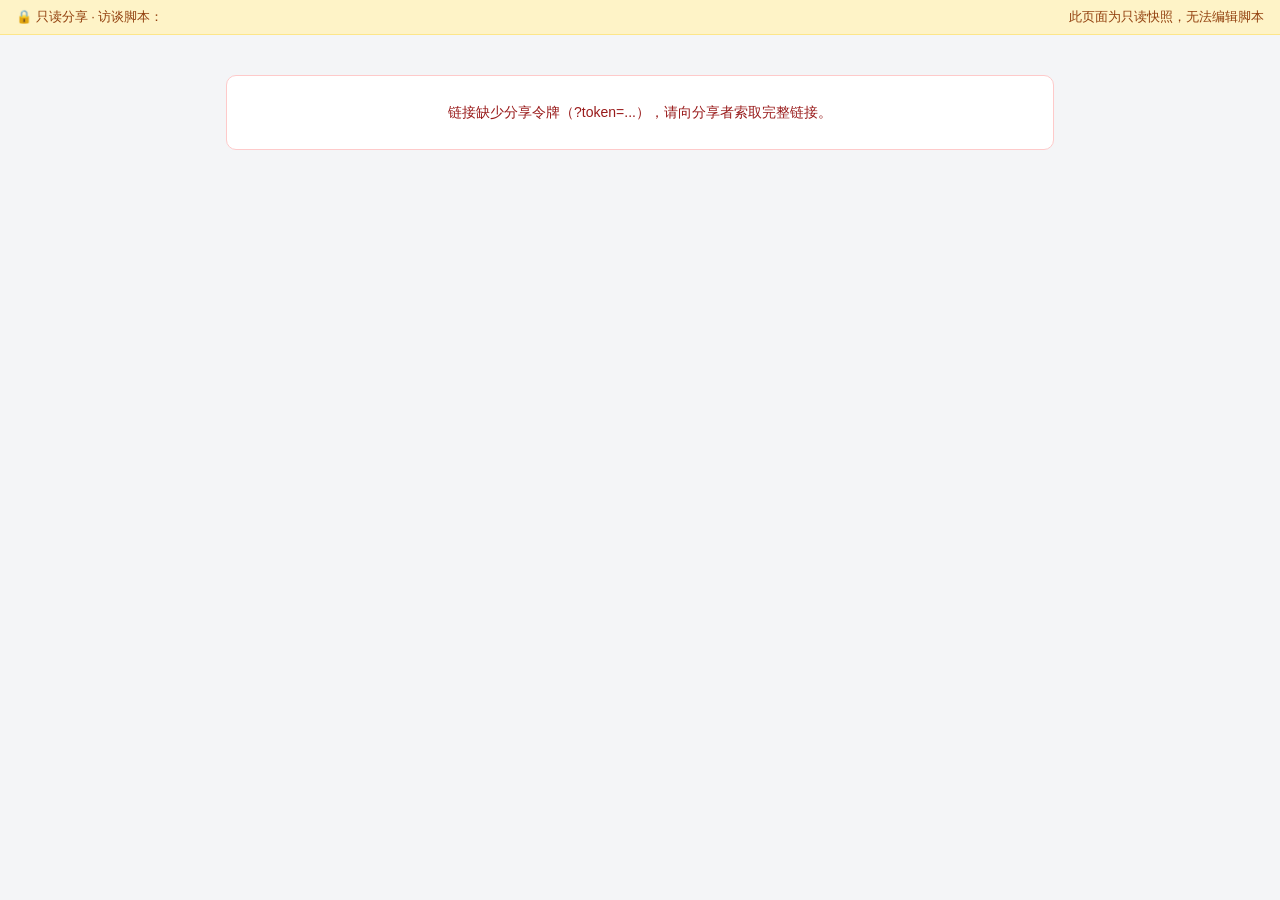
<file: static/share.html>
<!DOCTYPE html>
<html lang="zh-CN">
<head>
  <meta charset="UTF-8">
  <meta name="viewport" content="width=device-width, initial-scale=1.0">
  <title>访谈预览（只读分享）</title>
  <link rel="stylesheet" href="/static/styles.css">
</head>
<body style="background:#f4f5f7">
<div class="readonly-banner">
  🔒 只读分享 · 访谈脚本：<b id="shareName" style="margin:0 6px"></b>
  <span style="margin-left:auto">此页面为只读快照，无法编辑脚本</span>
</div>
<div style="max-width:860px;margin:24px auto;padding:0 16px">

  <!-- entry gate: start a new answer or resume a paused one -->
  <div id="gate" style="display:none">
    <div class="q-card">
      <div class="q-title">欢迎参加访谈</div>
      <div class="q-text">本页面为只读分享快照。点击下方按钮即从第一个问题开始一份新的作答，你的回答路径会保存在服务端。</div>
      <button class="primary" id="startNew">▶ 开始新的作答</button>
    </div>
    <div class="resume-box">
      <h4>⏸ 暂停续答</h4>
      <p style="margin:0 0 10px;font-size:13px;color:var(--muted);line-height:1.7">
        之前生成过<b>续答令牌</b>？粘贴令牌后点击「恢复会话」，将直接回到暂停时的题目，
        已回答的路径原样恢复，<b>不会</b>新建会话。续答令牌仅对本分享快照有效且只能使用一次。</p>
      <div class="resume-row">
        <input id="resumeInput" type="text" placeholder="粘贴续答令牌" autocomplete="off" spellcheck="false">
        <button class="primary" id="resumeBtn">恢复会话</button>
      </div>
      <div id="resumeError" class="resume-error" style="display:none"></div>
    </div>
  </div>

  <!-- active answer session -->
  <div id="session" style="display:none">
    <div id="resumeBanner" class="resume-banner" style="display:none"></div>
    <div class="preview-grid" style="grid-template-columns:1fr 240px">
      <div>
        <div id="previewCard" style="font-size:15px"></div>
        <div class="run-actions">
          <button id="runRestart">↺ 重新开始</button>
          <button id="btnPause" title="在当前题目生成一次性续答令牌，之后可凭令牌恢复本次作答">
            ⏸ 暂停并生成续答令牌
          </button>
        </div>
      </div>
      <div>
        <div class="path-list">
          <h4>回答路径记录</h4>
          <div id="runPath"></div>
        </div>
      </div>
    </div>
  </div>

  <div id="fatal" class="fatal-box" style="display:none"></div>
</div>

<!-- pause token modal -->
<div class="modal-mask" id="pauseModal">
  <div class="modal">
    <header>⏸ 暂停续答令牌<span class="close" data-close="pauseModal">✕</span></header>
    <div class="body">
      <p class="route-tip" style="margin:0 0 14px">
        当前作答进度（<b id="pauseProgress"></b>）已可凭下方令牌恢复。请<b>复制并妥善保存</b>：
        令牌<b>只显示这一次</b>、<b>只能使用一次</b>，且仅对当前分享快照有效。<br>
        生成令牌不会中断作答——你可以直接关闭页面，也可以点「继续作答」答完剩余题目；
        若继续作答后再使用令牌，将恢复到<b>使用令牌那一刻</b>的最新进度。
      </p>
      <label class="resume-label">一次性续答令牌</label>
      <div class="share-link-row">
        <input id="pauseToken" readonly>
        <button id="pauseCopyToken">复制令牌</button>
      </div>
      <label class="resume-label">含令牌的续答链接（推荐，重新打开即自动填好令牌）</label>
      <div class="share-link-row">
        <input id="pauseLink" readonly>
        <button id="pauseCopyLink">复制链接</button>
      </div>
    </div>
    <footer>
      <button data-close="pauseModal">我已保存</button>
      <button class="primary" id="pauseContinue">继续作答</button>
    </footer>
  </div>
</div>

<script src="/static/common.js"></script>
<script>
  let runId = null;
  const shareToken = new URLSearchParams(location.search).get("token");
  const prefilledResume = (new URLSearchParams(location.search).get("resume") || "").trim();

  const $ = (id) => document.getElementById(id);

  function showGate() { $("gate").style.display = ""; $("session").style.display = "none"; }
  function showSession() { $("gate").style.display = "none"; $("session").style.display = ""; }

  function showResumeError(msg) {
    const el = $("resumeError");
    el.textContent = msg;
    el.style.display = msg ? "" : "none";
  }

  function renderRun(r, resumedInfo) {
    const node = r.current_node;
    const finished = r.finished || node.terminal || !(node.options || []).length;
    const card = $("previewCard");
    if (finished) {
      card.innerHTML = `
        <div class="q-card">
          <div class="q-title">${esc(node.title)}</div>
          <div class="q-text">${esc(node.text)}</div>
          <div class="end">— 访谈结束 —</div>
        </div>`;
    } else {
      card.innerHTML = `
        <div class="q-card">
          <div class="q-title">${esc(node.title)}</div>
          <div class="q-text">${esc(node.text)}</div>
          <div class="choices">
            ${node.options.map((o) =>
              `<button data-oid="${o.id}" ${o.target_id ? "" : "disabled"}>
                 ${esc(o.label)}${o.target_id ? "" : "（未连接）"}
               </button>`).join("")}
          </div>
        </div>`;
      card.querySelectorAll("button[data-oid]").forEach((b) => {
        b.onclick = async () => {
          b.disabled = true;
          try {
            const nr = await api(`/api/runs/${runId}/choice`, {
              method: "POST", body: { option_id: b.dataset.oid } });
            renderRun(nr);
          } catch (err) {
            toast(err.message);
            b.disabled = false;
          }
        };
      });
    }
    // Nothing to resume once the interview has ended.
    $("btnPause").style.display = finished ? "none" : "";
    $("runPath").innerHTML = r.steps.map((s, i) => `
      <div class="path-step">
        ${i + 1}. ${esc(s.title || s.node_id)}
        ${s.answer ? `<div class="ans">↳ 回答：${esc(s.answer)}</div>` : ""}
      </div>`).join("");

    const banner = $("resumeBanner");
    if (resumedInfo) {
      banner.style.display = "";
      banner.innerHTML = `✅ 已恢复暂停的会话 <b>#${esc(String(r.run_id))}</b> ·
        已回答 <b>${resumedInfo.answered}</b> 步，当前题目与完整回答路径均已恢复，可直接继续作答。
        <button id="bannerDismiss" class="banner-dismiss">知道了</button>`;
      $("bannerDismiss").onclick = () => { banner.style.display = "none"; };
    }
  }

  async function startNew() {
    const btn = $("startNew");
    btn.disabled = true;
    try {
      const r = await api("/api/runs", { method: "POST", body: { share_token: shareToken } });
      runId = r.run_id;
      $("resumeBanner").style.display = "none";
      showSession();
      renderRun(r);
    } catch (err) {
      toast(err.message);
    } finally {
      btn.disabled = false;
    }
  }

  async function doResume() {
    const resumeToken = $("resumeInput").value.trim();
    showResumeError("");
    if (!resumeToken) {
      showResumeError("请先粘贴续答令牌");
      $("resumeInput").focus();
      return;
    }
    const btn = $("resumeBtn");
    btn.disabled = true;
    try {
      const r = await api(`/api/share/${encodeURIComponent(shareToken)}/resume`,
        { method: "POST", body: { resume_token: resumeToken } });
      runId = r.run_id;
      showSession();
      const answered = r.steps.filter((s) => s.option_id).length;
      renderRun(r, { answered });
      // Token is consumed; drop it from the URL so a refresh does not reuse it.
      const url = new URL(location.href);
      url.searchParams.delete("resume");
      history.replaceState(null, "", url);
      toast("已恢复暂停的作答");
    } catch (err) {
      // Explicit server messages: used / wrong snapshot / ended / not found.
      showResumeError("无法恢复：" + err.message);
    } finally {
      btn.disabled = false;
    }
  }

  async function doPause() {
    if (!runId) return;
    const btn = $("btnPause");
    btn.disabled = true;
    try {
      const r = await api(`/api/runs/${runId}/pause`, { method: "POST" });
      const link = `${location.origin}/share.html?token=${encodeURIComponent(shareToken)}&resume=${encodeURIComponent(r.resume_token)}`;
      $("pauseProgress").textContent = `已回答 ${r.answered} 步 · 会话 #${runId}`;
      $("pauseToken").value = r.resume_token;
      $("pauseLink").value = link;
      openModal("pauseModal");
      $("pauseToken").focus();
      $("pauseToken").select();
    } catch (err) {
      toast(err.message);
    } finally {
      btn.disabled = false;
    }
  }

  $("startNew").onclick = startNew;
  $("resumeBtn").onclick = doResume;
  $("resumeInput").addEventListener("keydown", (e) => { if (e.key === "Enter") doResume(); });
  $("btnPause").onclick = doPause;
  $("pauseCopyToken").onclick = () =>
    copyText($("pauseToken").value).then((ok) => toast(ok ? "续答令牌已复制" : "复制失败，请手动选择复制"));
  $("pauseCopyLink").onclick = () =>
    copyText($("pauseLink").value).then((ok) => toast(ok ? "续答链接已复制" : "复制失败，请手动选择复制"));
  $("pauseContinue").onclick = () => closeModal("pauseModal");
  $("runRestart").onclick = async () => {
    if (!runId) return;
    try {
      $("resumeBanner").style.display = "none";
      renderRun(await api(`/api/runs/${runId}/restart`, { method: "POST" }));
    } catch (err) {
      toast(err.message);
    }
  };
  document.addEventListener("click", (e) => {
    const b = e.target.closest("[data-close]");
    if (b) closeModal(b.dataset.close);
  });
  document.addEventListener("keydown", (e) => {
    if (e.key === "Escape") {
      document.querySelectorAll(".modal-mask.open").forEach((m) => m.classList.remove("open"));
    }
  });

  (async () => {
    if (!shareToken) {
      const f = $("fatal");
      f.style.display = "block";
      f.textContent = "链接缺少分享令牌（?token=...），请向分享者索取完整链接。";
      return;
    }
    try {
      const share = await api(`/api/share/${encodeURIComponent(shareToken)}`);
      document.title = `${share.name} · 只读访谈`;
      $("shareName").textContent = share.name;
      showGate();
      if (prefilledResume) {
        $("resumeInput").value = prefilledResume;
        $("resumeInput").focus();
        $("resumeInput").select();
      }
    } catch (err) {
      const f = $("fatal");
      f.style.display = "block";
      f.textContent = "无法打开分享：" + err.message;
    }
  })();
</script>
</body>
</html>
</file>
<file: static/styles.css>
:root {
  --bg: #f4f5f7;
  --panel: #ffffff;
  --border: #d8dce3;
  --text: #1f2937;
  --muted: #6b7280;
  --primary: #2563eb;
  --primary-dark: #1d4ed8;
  --start: #16a34a;
  --cycle: #dc2626;
  --orphan: #d97706;
  --uncovered: #7c3aed;
  --coverage: #0d9488;
  --coverage-miss: #e11d48;
  --shadow: 0 2px 10px rgba(0, 0, 0, .08);
}

* { box-sizing: border-box; }
html, body { height: 100%; margin: 0; }
body {
  font-family: -apple-system, "Segoe UI", "PingFang SC", "Microsoft YaHei", sans-serif;
  color: var(--text);
  background: var(--bg);
  font-size: 14px;
}

/* ---------- layout ---------- */
.app { display: flex; height: 100vh; overflow: hidden; }
.sidebar {
  width: 240px; flex: none; background: #1e293b; color: #e2e8f0;
  display: flex; flex-direction: column;
}
.sidebar h1 { font-size: 15px; margin: 0; padding: 16px 14px 10px; letter-spacing: 1px; }
.sidebar h1 small { display: block; font-weight: 400; font-size: 11px; color: #94a3b8; margin-top: 2px; }
.sidebar .btns { padding: 0 12px 10px; display: flex; flex-direction: column; gap: 6px; }
.sidebar .list { flex: 1; overflow-y: auto; padding: 6px 8px; }
.sidebar .list .item {
  padding: 8px 10px; border-radius: 6px; cursor: pointer; font-size: 13px;
  display: flex; justify-content: space-between; align-items: center; gap: 6px;
}
.sidebar .list .item:hover { background: #334155; }
.sidebar .list .item.active { background: var(--primary); color: #fff; }
.sidebar .list .item .del { color: #fca5a5; visibility: hidden; }
.sidebar .list .item:hover .del { visibility: visible; }
.sidebar .list .empty { color: #94a3b8; font-size: 12px; padding: 8px 10px; }

.main { flex: 1; display: flex; flex-direction: column; min-width: 0; }
.toolbar {
  background: var(--panel); border-bottom: 1px solid var(--border);
  padding: 8px 14px; display: flex; align-items: center; gap: 8px; flex-wrap: wrap;
}
.toolbar .title-input {
  font-size: 15px; font-weight: 600; border: 1px solid transparent;
  padding: 4px 8px; border-radius: 6px; min-width: 200px;
}
.toolbar .title-input:hover, .toolbar .title-input:focus { border-color: var(--border); outline: none; }
.toolbar .spacer { flex: 1; }

.status { display: flex; align-items: center; gap: 10px; font-size: 12px; }
.badge {
  display: inline-flex; align-items: center; gap: 4px;
  padding: 2px 8px; border-radius: 999px; font-size: 12px; font-weight: 500;
}
.badge.cycle { background: #fee2e2; color: var(--cycle); }
.badge.orphan { background: #fef3c7; color: var(--orphan); }
.badge.uncovered { background: #ede9fe; color: var(--uncovered); }
.badge.ok { background: #dcfce7; color: var(--start); }
.badge.dirty { background: #e0e7ff; color: var(--primary); }
.dot { width: 8px; height: 8px; border-radius: 50%; display: inline-block; }
.dot.cycle { background: var(--cycle); }
.dot.orphan { background: var(--orphan); }
.dot.uncovered { background: var(--uncovered); }

button {
  font: inherit; cursor: pointer; border: 1px solid var(--border);
  background: #fff; padding: 6px 12px; border-radius: 6px; color: var(--text);
}
button:hover { border-color: var(--primary); color: var(--primary); }
button.primary { background: var(--primary); border-color: var(--primary); color: #fff; }
button.primary:hover { background: var(--primary-dark); color: #fff; }
button.danger:hover { border-color: var(--cycle); color: var(--cycle); }
button:disabled { opacity: .5; cursor: not-allowed; }

/* ---------- canvas ---------- */
.canvas-wrap { flex: 1; position: relative; overflow: hidden; background:
  radial-gradient(circle, #d7dbe2 1px, transparent 1px) 0 0/22px 22px, #eef0f4; }
#world { position: absolute; left: 0; top: 0; transform-origin: 0 0; width: 4000px; height: 3000px; }
#edges { position: absolute; left: 0; top: 0; width: 4000px; height: 3000px; pointer-events: none; }
#edges path.edge { fill: none; stroke: #8b95a5; stroke-width: 2; }
#edges path.edge.cycle { stroke: var(--cycle); stroke-width: 2.5; }
#edges path.edge.selected { stroke: var(--primary); }
#edges path.dangle { stroke: var(--uncovered); stroke-dasharray: 5 4; }
#edges .arrow { fill: #8b95a5; }
#edges .arrow.cycle { fill: var(--cycle); }
#edges .arrow.selected { fill: var(--primary); }
#edges .arrow.dangle { fill: var(--uncovered); }

.node {
  position: absolute; width: 230px; background: var(--panel);
  border: 2px solid var(--border); border-radius: 10px; box-shadow: var(--shadow);
  user-select: none;
}
.node.selected { border-color: var(--primary); box-shadow: 0 0 0 3px rgba(37, 99, 235, .18); }
.node.start::before {
  content: "起始"; position: absolute; top: -10px; left: 10px;
  background: var(--start); color: #fff; font-size: 10px; padding: 1px 7px;
  border-radius: 8px;
}
.node.flag-cycle { border-color: var(--cycle); }
.node.flag-orphan { border-color: var(--orphan); border-style: dashed; }
.node .node-head {
  padding: 8px 12px; font-weight: 600; font-size: 13px; cursor: grab;
  border-bottom: 1px solid #eef0f3; display: flex; gap: 6px; align-items: center;
}
.node .node-head .kind {
  font-size: 10px; font-weight: 500; background: #eef2ff; color: #4338ca;
  border-radius: 4px; padding: 0 5px;
}
.node .node-head .mark { margin-left: auto; display: flex; gap: 3px; }
.node .node-body { padding: 8px 12px; font-size: 12px; color: var(--muted);
  max-height: 46px; overflow: hidden; }
.node .opts { border-top: 1px solid #eef0f3; }
.node .opt-row {
  display: flex; align-items: center; gap: 6px; padding: 6px 10px;
  font-size: 12px; border-top: 1px solid #f3f4f6;
}
.node .opt-row:first-child { border-top: none; }
.node .opt-row .opt-label { flex: 1; overflow: hidden; text-overflow: ellipsis; white-space: nowrap; }
.node .opt-row.uncovered .opt-label { color: var(--uncovered); font-style: italic; }
.port {
  width: 12px; height: 12px; border-radius: 50%; background: #fff;
  border: 2px solid #8b95a5; cursor: crosshair; flex: none;
}
.port:hover, .port.active { background: var(--primary); border-color: var(--primary); }
.port.dangle { border-color: var(--uncovered); background: var(--uncovered); }

.canvas-hint {
  position: absolute; bottom: 12px; left: 12px; background: rgba(255,255,255,.92);
  border: 1px solid var(--border); border-radius: 8px; padding: 8px 12px;
  font-size: 12px; color: var(--muted); line-height: 1.7; pointer-events: none;
}
.connecting-tip {
  position: absolute; top: 12px; left: 50%; transform: translateX(-50%);
  background: var(--primary); color: #fff; padding: 6px 16px; border-radius: 999px;
  font-size: 13px; display: none;
}

/* ---------- inspector ---------- */
.inspector {
  width: 300px; flex: none; background: var(--panel); border-left: 1px solid var(--border);
  overflow-y: auto; padding: 14px;
}
.inspector h3 { margin: 0 0 12px; font-size: 14px; }
.inspector .field { margin-bottom: 12px; }
.inspector label { display: block; font-size: 12px; color: var(--muted); margin-bottom: 4px; }
.inspector input[type=text], .inspector textarea, .inspector select {
  width: 100%; font: inherit; padding: 6px 8px; border: 1px solid var(--border);
  border-radius: 6px;
}
.inspector textarea { resize: vertical; min-height: 60px; }
.inspector .opt-edit { border: 1px solid #e5e7eb; border-radius: 8px; padding: 8px; margin-bottom: 8px; }
.inspector .opt-edit .row { display: flex; gap: 6px; align-items: center; }
.inspector .opt-edit select { flex: 1; }
.inspector .checks { display: flex; gap: 14px; }
.inspector .checks label { display: inline-flex; gap: 5px; align-items: center; margin: 0; color: var(--text); }
.inspector .empty { color: var(--muted); font-size: 13px; }
.inspector .danger-zone { margin-top: 18px; border-top: 1px solid var(--border); padding-top: 12px; }

/* ---------- modal ---------- */
.modal-mask {
  position: fixed; inset: 0; background: rgba(15, 23, 42, .45);
  display: none; align-items: center; justify-content: center; z-index: 50;
}
.modal-mask.open { display: flex; }
.modal {
  background: #fff; border-radius: 12px; width: 560px; max-width: 94vw;
  max-height: 88vh; display: flex; flex-direction: column; overflow: hidden;
}
.modal.wide { width: 760px; }
.modal header { padding: 14px 18px; border-bottom: 1px solid var(--border);
  font-weight: 600; display: flex; align-items: center; }
.modal header .close { margin-left: auto; cursor: pointer; color: var(--muted); font-size: 18px; }
.modal .body { padding: 18px; overflow-y: auto; }
.modal footer { padding: 12px 18px; border-top: 1px solid var(--border);
  display: flex; justify-content: flex-end; gap: 8px; }

/* preview */
.preview-grid { display: grid; grid-template-columns: 1fr 220px; gap: 16px; }
.q-card { border: 1px solid var(--border); border-radius: 10px; padding: 16px; }
.q-card .q-title { font-weight: 600; margin-bottom: 6px; }
.q-card .q-text { color: #374151; white-space: pre-wrap; margin-bottom: 14px; }
.q-card .choices { display: flex; flex-direction: column; gap: 8px; }
.q-card .choices button { text-align: left; }
.q-card .end { text-align: center; color: var(--start); font-weight: 600; padding: 18px 0; }
.path-list { border: 1px solid var(--border); border-radius: 10px; padding: 10px;
  max-height: 380px; overflow-y: auto; background: #fafbfc; }
.path-list h4 { margin: 0 0 8px; font-size: 12px; color: var(--muted); }
.path-step { font-size: 12px; padding: 6px 0; border-bottom: 1px dashed #e5e7eb; }
.path-step .ans { color: var(--primary); }
.path-step:last-child { border-bottom: none; }

.share-link-row { display: flex; gap: 8px; }
.share-link-row input { flex: 1; font: inherit; padding: 8px 10px;
  border: 1px solid var(--border); border-radius: 6px; background: #f9fafb; }

/* cross-script port modal */
.modal .field { margin-bottom: 12px; }
.modal .field label { display: block; font-size: 12px; color: var(--muted); margin-bottom: 4px; }
.modal .field select { width: 100%; font: inherit; padding: 6px 8px;
  border: 1px solid var(--border); border-radius: 6px; }
.port-summary {
  font-size: 12px; color: var(--muted); line-height: 1.8;
  background: #f8fafc; border: 1px solid var(--border); border-radius: 8px; padding: 10px 12px;
}
.port-summary b { color: var(--text); }
.port-warn { color: var(--orphan); font-weight: 600; }

.readonly-banner {
  background: #fef3c7; color: #92400e; padding: 8px 16px; font-size: 13px;
  border-bottom: 1px solid #fde68a; display: flex; align-items: center; gap: 8px;
}
.toast {
  position: fixed; bottom: 20px; left: 50%; transform: translateX(-50%);
  background: #111827; color: #fff; padding: 8px 18px; border-radius: 999px;
  font-size: 13px; opacity: 0; transition: opacity .25s; z-index: 100; pointer-events: none;
}
.toast.show { opacity: .95; }

/* ---------- branch coverage ---------- */
.cov {
  font-size: 11px; font-weight: 500; padding: 1px 7px; border-radius: 999px;
  white-space: nowrap; flex: none;
}
.cov.hit { background: #ccfbf1; color: var(--coverage); }
.cov.miss { background: #ffe4e6; color: var(--coverage-miss); font-weight: 600; }
.cov.none { background: #f3f4f6; color: var(--muted); }
.cov.new { background: #e0e7ff; color: var(--primary); }
.opt-edit.cov-miss { border-color: var(--coverage-miss); background: #fff1f2; }
.cov-note { margin-top: 8px; font-size: 12px; line-height: 1.7; }
.cov-note .cov-empty { color: var(--muted); }
.cov-note .cov-summary { color: #374151; }
.cov-miss-text { color: var(--coverage-miss); }
.cov-stale { color: var(--orphan); }
.cov-open { color: var(--primary); cursor: pointer; }
.cov-open:hover { text-decoration: underline; }

.inspector .cov-box { margin-top: 18px; border-top: 1px solid var(--border); padding-top: 12px; }
.inspector .cov-h3 { margin: 0 0 10px; font-size: 14px; }
.cov-empty { color: var(--muted); font-size: 12px; line-height: 1.7; }
.cov-cards { display: flex; gap: 8px; flex-wrap: wrap; }
.cov-cards > div {
  flex: 1; min-width: 92px; background: #f8fafc; border: 1px solid var(--border);
  border-radius: 8px; padding: 8px; text-align: center;
}
.cov-cards b { display: block; font-size: 18px; color: var(--coverage); }
.cov-cards span { font-size: 11px; color: var(--muted); }
.cov-line { font-size: 12px; color: var(--muted); margin: 10px 0; }

.cov-empty-big {
  text-align: center; color: var(--muted); font-size: 15px; padding: 34px 20px;
  background: #f8fafc; border: 1px dashed var(--border); border-radius: 10px;
}
.cov-empty-big small { display: block; margin-top: 10px; font-size: 12px; line-height: 1.8; }
.cov-node { border: 1px solid var(--border); border-radius: 10px; margin-bottom: 12px; overflow: hidden; }
.cov-node-head {
  padding: 8px 12px; background: #f8fafc; border-bottom: 1px solid #eef0f3;
  display: flex; align-items: baseline; gap: 8px;
}
.cov-node-title { font-weight: 600; font-size: 13px; }
.cov-node-id { margin-left: auto; font-size: 11px; color: var(--muted); }
.cov-opt {
  display: grid; grid-template-columns: 170px 1fr auto; gap: 10px; align-items: center;
  padding: 7px 12px; font-size: 12px; border-top: 1px solid #f3f4f6;
}
.cov-opt:first-child { border-top: none; }
.cov-opt .cov-opt-label { overflow: hidden; text-overflow: ellipsis; white-space: nowrap; }
.cov-opt .cov-bar { height: 8px; background: #eef0f3; border-radius: 999px; overflow: hidden; }
.cov-opt .cov-bar-fill { display: block; height: 100%; background: var(--coverage); border-radius: 999px; }
.cov-opt .cov-opt-stat { color: var(--muted); white-space: nowrap; }
.cov-opt.hit { cursor: pointer; }
.cov-opt.hit:hover { background: #f0fdfa; }
.cov-opt.miss { background: #fff1f2; cursor: pointer; }
.cov-opt.miss .cov-opt-label { color: var(--coverage-miss); font-weight: 600; }
.cov-opt.miss .cov-opt-stat { color: var(--coverage-miss); font-weight: 600; }
.cov-opt.none { color: var(--muted); }
.cov-opt.none .cov-bar-fill { display: none; }

/* ---------- route planning ---------- */
.route-tip { margin: 0 0 12px; color: var(--muted); font-size: 13px; line-height: 1.8; }
.route-tip b { color: var(--text); }
.route-pick {
  max-height: 220px; overflow-y: auto;
  border: 1px solid var(--border); border-radius: 8px;
}
.route-group-head {
  padding: 6px 12px; background: #f8fafc; font-weight: 600; font-size: 12px;
  border-top: 1px solid #eef0f3; display: flex; align-items: center; gap: 6px;
}
.route-group:first-child .route-group-head { border-top: none; }
.route-opt {
  display: flex; align-items: center; gap: 8px; padding: 6px 12px 6px 22px;
  font-size: 13px; border-top: 1px solid #f3f4f6; cursor: pointer;
}
.route-opt:hover { background: #f8fafc; }
.route-opt .route-opt-label { overflow: hidden; text-overflow: ellipsis; white-space: nowrap; }
.route-opt .route-opt-target { margin-left: auto; color: var(--muted); font-size: 12px; white-space: nowrap; }
.route-empty { padding: 14px; color: var(--muted); font-size: 13px; }
.route-actions { display: flex; align-items: center; gap: 12px; margin: 12px 0; }
.route-count { font-size: 12px; color: var(--muted); }
.route-none {
  background: #fef2f2; border: 1px solid #fecaca; color: var(--cycle);
  border-radius: 8px; padding: 12px 14px; font-size: 13px; font-weight: 600; line-height: 1.7;
}
.route-ok { border: 1px solid var(--border); border-radius: 8px; padding: 10px 12px; background: #fafbfc; }
.route-summary { font-size: 13px; margin-bottom: 8px; }
.route-summary b { color: var(--primary); }
.route-step { display: flex; align-items: center; gap: 6px; flex-wrap: wrap; font-size: 13px; padding: 4px 0; }
.route-idx {
  flex: none; width: 20px; height: 20px; border-radius: 50%; background: #e0e7ff;
  color: var(--primary); font-size: 11px; display: inline-flex; align-items: center;
  justify-content: center; font-weight: 600;
}
.route-start .route-idx, .route-end .route-idx { background: #dcfce7; color: var(--start); }
.route-node {
  border: none; background: none; padding: 0; font: inherit; font-weight: 600;
  color: var(--primary); cursor: pointer;
}
.route-node:hover { text-decoration: underline; color: var(--primary-dark); }
.route-choice { color: #374151; }
.route-tag {
  font-size: 10px; padding: 1px 7px; border-radius: 999px;
  background: #eef2ff; color: #4338ca; white-space: nowrap;
}
.route-tag.hit { background: #ccfbf1; color: var(--coverage); }
.route-tag.end { background: #dcfce7; color: var(--start); }

/* ---------- revision impact analysis ---------- */
.imp-notes { display: flex; gap: 8px; flex-wrap: wrap; margin-bottom: 10px; }
.imp-chip {
  font-size: 12px; padding: 3px 10px; border-radius: 999px; white-space: nowrap;
}
.imp-chip.dirty { background: #e0e7ff; color: var(--primary); }
.imp-chip.stale { background: #fef3c7; color: #92400e; }
.imp-num-ok b { color: var(--start) !important; }
.imp-num-bad b { color: var(--coverage-miss) !important; }
.imp-reasons { display: flex; gap: 6px; flex-wrap: wrap; margin: 10px 0 4px; }
.imp-reason-chip {
  font-size: 12px; font-weight: 600; padding: 3px 10px; border-radius: 999px;
}
.imp-reason-chip.missing { background: #ffe4e6; color: var(--coverage-miss); }
.imp-reason-chip.redirected { background: #fef3c7; color: #92400e; }
.imp-reason-chip.terminal { background: #ede9fe; color: var(--uncovered); }

.imp-sess {
  border: 1px solid var(--border); border-radius: 10px; margin-bottom: 10px;
  background: #fff; overflow: hidden;
}
.imp-sess.bad { border-color: #fecaca; }
.imp-sess > summary {
  display: flex; align-items: center; gap: 8px; padding: 9px 12px;
  cursor: pointer; font-size: 13px; list-style: none;
}
.imp-sess > summary::-webkit-details-marker { display: none; }
.imp-sess > summary::before {
  content: "▸"; color: var(--muted); font-size: 11px; transition: transform .15s;
}
.imp-sess[open] > summary::before { transform: rotate(90deg); }
.imp-sess.bad > summary { background: #fff5f5; }
.imp-sess.ok > summary { background: #f6fdf8; }
.imp-status { font-weight: 700; white-space: nowrap; }
.imp-status.bad { color: var(--coverage-miss); }
.imp-status.ok { color: var(--start); }
.imp-meta { color: var(--muted); font-size: 12px; }
.imp-date { margin-left: auto; color: #9ca3af; font-size: 11px; white-space: nowrap; }
.imp-reason-tag {
  font-size: 11px; font-weight: 600; padding: 1px 8px; border-radius: 999px; white-space: nowrap;
}
.imp-reason-tag.missing { background: #ffe4e6; color: var(--coverage-miss); }
.imp-reason-tag.redirected { background: #fef3c7; color: #92400e; }
.imp-reason-tag.terminal { background: #ede9fe; color: var(--uncovered); }

.imp-body { padding: 10px 12px 12px; border-top: 1px solid #f1f2f5; }
.imp-bp-box {
  border-radius: 8px; padding: 10px 12px; font-size: 13px; line-height: 1.7;
  display: flex; align-items: center; gap: 12px; flex-wrap: wrap;
}
.imp-bp-box.missing { background: #fff1f2; border: 1px solid #fecdd3; color: #9f1239; }
.imp-bp-box.redirected { background: #fffbeb; border: 1px solid #fde68a; color: #92400e; }
.imp-bp-box.terminal { background: #f5f3ff; border: 1px solid #ddd6fe; color: #5b21b6; }
.imp-bp-box > div { flex: 1; min-width: 240px; }
.imp-bp-note { display: inline-block; margin-left: 8px; color: inherit; opacity: .85; }
.imp-locate { white-space: nowrap; border-color: currentColor; }
.imp-no-locate { font-size: 12px; color: var(--muted); white-space: nowrap; }
.imp-ok-box {
  background: #f0fdf4; border: 1px solid #bbf7d0; color: #166534;
  border-radius: 8px; padding: 9px 12px; font-size: 13px;
}
.imp-steps {
  margin-top: 10px; border: 1px solid #eef0f3; border-radius: 8px;
  padding: 8px 10px; background: #fafbfc;
}
.imp-step { display: flex; align-items: center; gap: 6px; flex-wrap: wrap; padding: 4px 0; font-size: 13px; }
.imp-step.bp { background: #fff1f2; border-radius: 6px; padding: 5px 6px; }
.imp-gone { color: var(--coverage-miss); font-weight: 600; }
.imp-ans { color: #374151; }
.imp-bp-tag {
  font-size: 10px; font-weight: 700; padding: 1px 7px; border-radius: 999px;
  background: var(--coverage-miss); color: #fff;
}

/* ---------- read-only share: pause & resume ---------- */
.resume-box {
  margin-top: 16px; border: 1px solid var(--border); border-radius: 10px;
  background: #fff; padding: 16px;
}
.resume-box h4 { margin: 0 0 8px; font-size: 14px; }
.resume-row { display: flex; gap: 8px; }
.resume-row input {
  flex: 1; font: inherit; font-family: ui-monospace, SFMono-Regular, Menlo, Consolas, monospace;
  padding: 8px 10px; border: 1px solid var(--border); border-radius: 6px; background: #f9fafb;
}
.resume-error {
  margin-top: 10px; font-size: 13px; line-height: 1.7;
  background: #fef2f2; border: 1px solid #fecaca; color: #991b1b;
  border-radius: 8px; padding: 8px 12px;
}
.resume-banner {
  margin-bottom: 12px; font-size: 13px; line-height: 1.7;
  background: #f0fdf4; border: 1px solid #bbf7d0; color: #166534;
  border-radius: 8px; padding: 9px 12px; display: flex; align-items: center; gap: 8px; flex-wrap: wrap;
}
.banner-dismiss { padding: 2px 10px; font-size: 12px; }
.run-actions { margin-top: 12px; display: flex; gap: 8px; }
.resume-label { display: block; font-size: 12px; color: var(--muted); margin: 12px 0 4px; }
.fatal-box {
  margin-top: 40px; text-align: center; line-height: 1.8;
  background: #fff; border: 1px solid #fecaca; color: #991b1b;
  border-radius: 10px; padding: 24px 20px; font-size: 14px;
}
</file>
